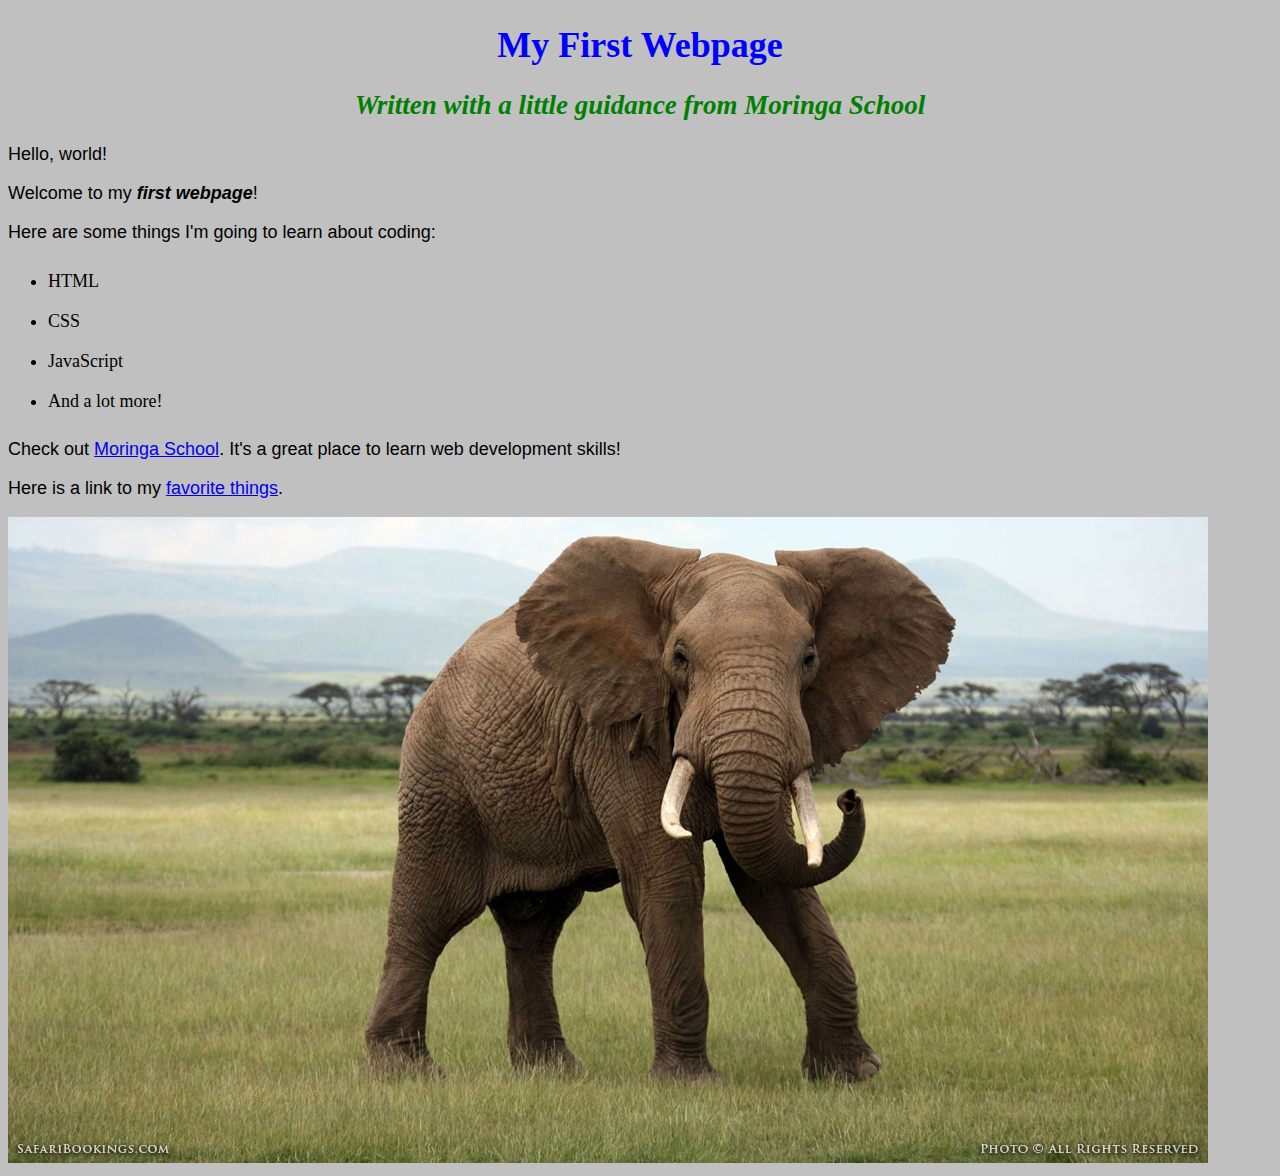
<file: index.html>
<!DOCTYPE html>
<html lang="en" dir="ltr">
  <head>
    <meta charset="utf-8">
    <title>My first webpage!</title>
    <link rel="stylesheet" type="text/css" href="CSS/styles.css">
  </head>
  <body>
    <h1>My First Webpage</h1>
    <h2>Written with a little guidance from <em>Moringa School</em></h2>

    <p>Hello, world!</p>
    <p>Welcome to my <strong>first webpage</strong>!</p>

    <p>Here are some things I'm going to learn about coding:</p>
    <ul>
      <li>HTML</li>
      <li>CSS</li>
      <li>JavaScript</li>
      <li>And a lot more!</li>
    </ul>

    <p>Check out <a href="http://moringaschool.com/">Moringa School</a>. It's a great place to learn web development skills!</p>
    <p>Here is a link to my <a href="my-favorite-things.html">favorite things</a>.</p>
    <img src="images/elephant.jpg" alt="Image of an elephant">

  </body>
</html>
</file>
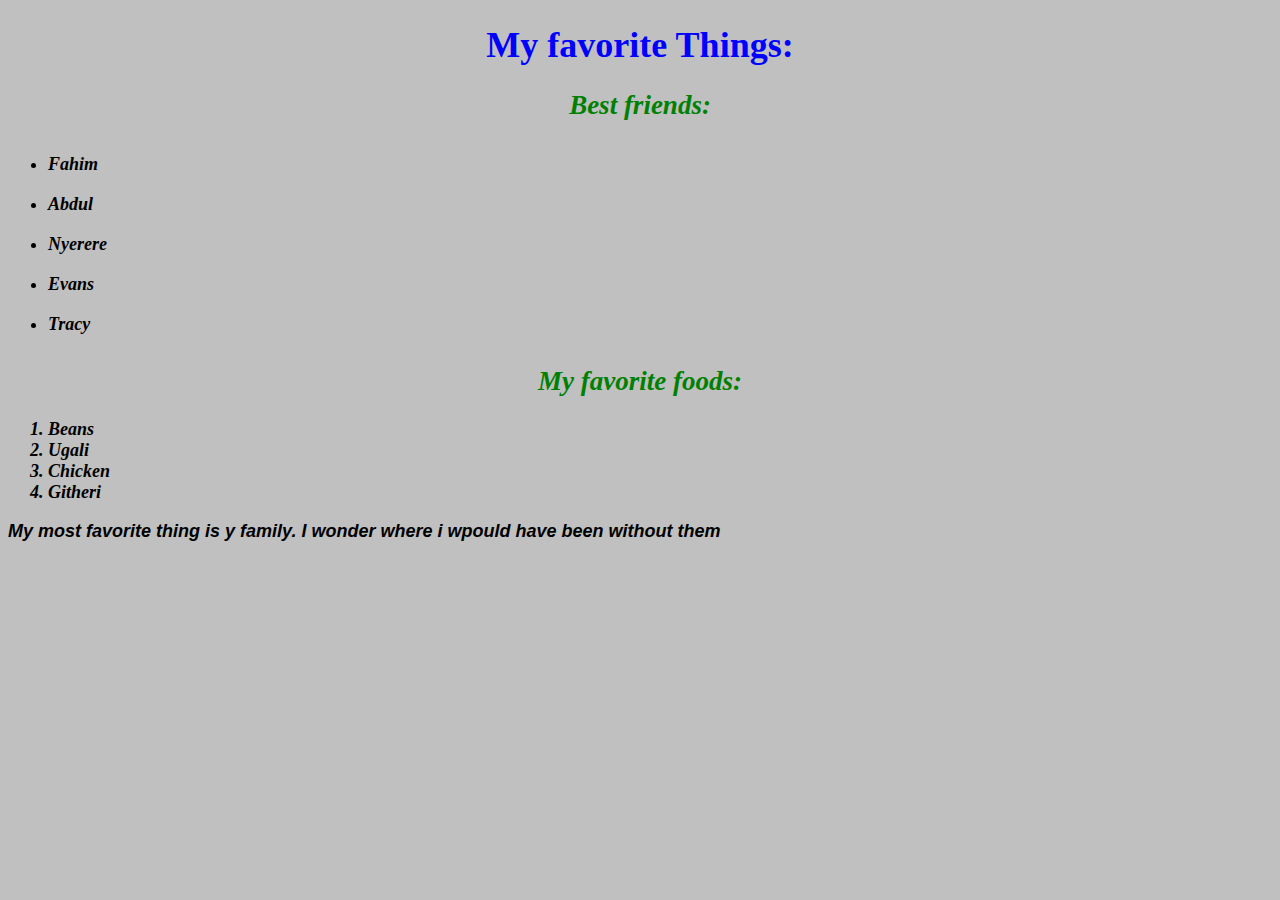
<file: my-favorite-things.html>
<!DOCTYPE html>
<html lang="en" dir="ltr">
  <head>
    <meta charset="utf-8">
    <title>My Favorite Things</title>
    <link rel="stylesheet" type="text/css" href="CSS/styles.css">
  </head>
  <body>
    <h1>My favorite Things:</h1>

    <h2><em>Best friends:<em></h2>
    <ul>
      <li>Fahim</li>
      <li>Abdul</li>
      <li>Nyerere</li>
      <li>Evans</li>
      <li>Tracy</li>
    </ul>

    <h2><strong>My favorite foods:<strong></h2>
    <ol>
      <li>Beans</li>
      <li>Ugali</li>
      <li>Chicken</li>
      <li>Githeri</li>
    </ol>

    <p>My most favorite thing is y family. I wonder where i wpould have been without them</p>

  </body>
</html>
</file>
<file: CSS/styles.css>
h1{
  color: blue;
  text-align: center;
}

h2{
  color: green;
  font-style: italic;
  text-align: center;
}

p{
  font-family: sans-serif;
}

ul{
  line-height: 40px;
}

body{
  background-color: silver;
  font-size: large;
}

em{
  font-weight: bold;
}

strong{
  font-style: italic;
}
</file>
